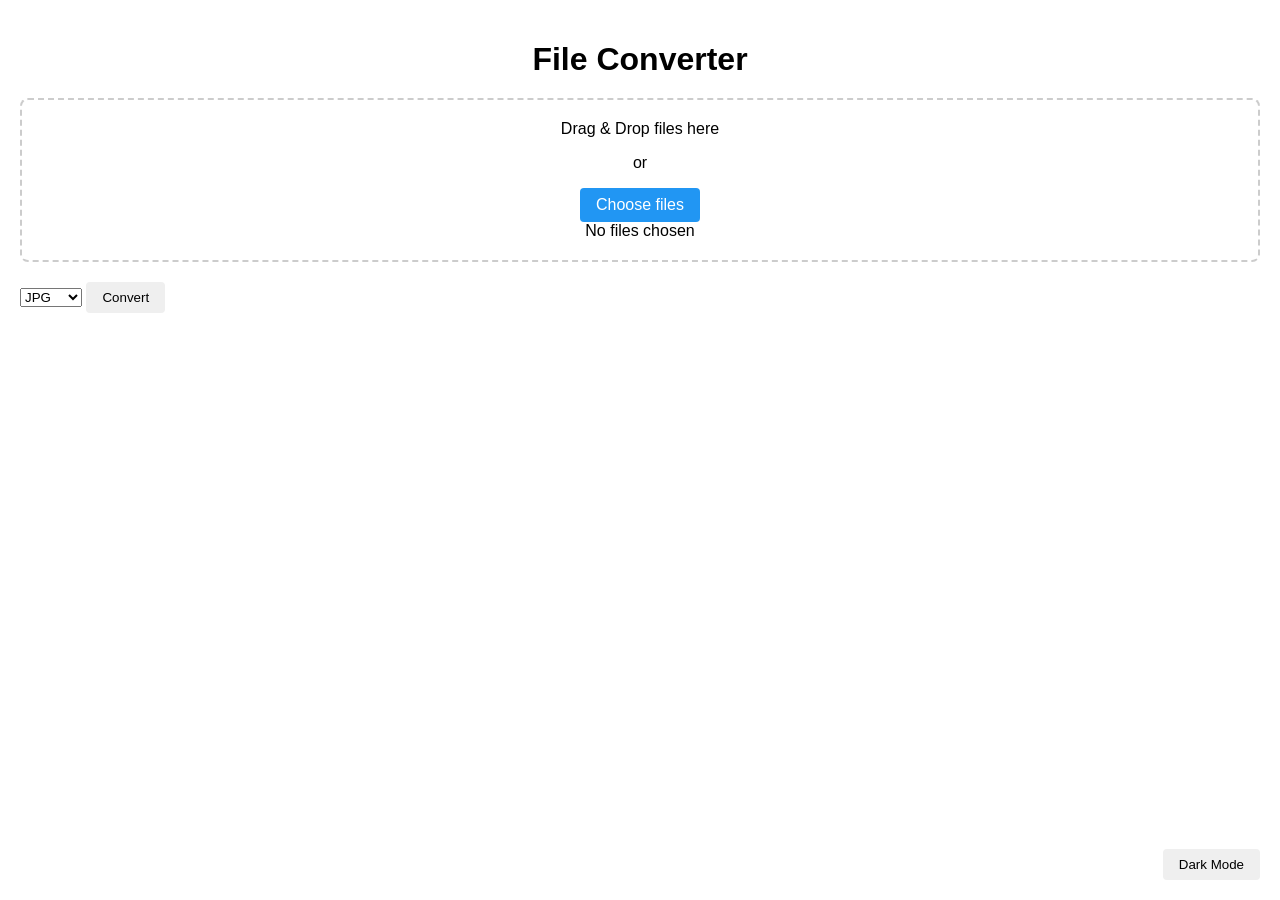
<file: file/index.html>
<!DOCTYPE html>
<html>
<head>
  <title>File Converter</title>
  <link rel="stylesheet" href="style.css">
</head>
<body>
  <h1>File Converter</h1>

  <div id="dropArea" class="drop-area">
    <span>Drag & Drop files here</span>
    <p>or</p>
    <label for="fileInput" class="file-label">Choose files</label>
    <input type="file" id="fileInput" multiple style="display: none;">
    <div id="fileInputDisplay" class="file-input-display">No files chosen</div>
  </div>

  <select id="outputFormat">
    <option value="jpg">JPG</option>
    <option value="png">PNG</option>
    <option value="webp">WEBP</option>
    <option value="pdf">PDF</option>
  </select>

  <button id="convertButton">Convert</button>

  <div id="fileList"></div>
  <div id="output"></div>
  
  <button id="themeToggle" class="theme-toggle">Dark Mode</button>

  <script>
    // theme
    const themeToggle = document.getElementById('themeToggle');
    const body = document.body;
    
    const savedTheme = localStorage.getItem('theme');
    if (savedTheme === 'dark-mode') {
      body.classList.add('dark-mode');
      themeToggle.textContent = 'Light Mode';
    }

    themeToggle.addEventListener('click', () => {
      body.classList.toggle('dark-mode');
      const isDark = body.classList.contains('dark-mode');
      localStorage.setItem('theme', isDark ? 'dark-mode' : '');
      themeToggle.textContent = isDark ? 'Light Mode' : 'Dark Mode';
    });

    //  convert function
    const fileInput = document.getElementById('fileInput');
    const fileInputDisplay = document.getElementById('fileInputDisplay');
    const formatSelect = document.getElementById('outputFormat');
    const convertButton = document.getElementById('convertButton');
    const outputDiv = document.getElementById('output');
    const dropArea = document.getElementById('dropArea');
    let filesArray = [];

    // way to input
    ['dragenter', 'dragover', 'dragleave', 'drop'].forEach(eventName => {
      dropArea.addEventListener(eventName, preventDefaults, false);
    });

    function preventDefaults(e) {
      e.preventDefault();
      e.stopPropagation();
    }

    // Highlight drop area
    ['dragenter', 'dragover'].forEach(eventName => {
      dropArea.addEventListener(eventName, () => dropArea.classList.add('highlight'), false);
    });

    ['dragleave', 'drop'].forEach(eventName => {
      dropArea.addEventListener(eventName, () => dropArea.classList.remove('highlight'), false);
    });

    // Handle dropped files
    dropArea.addEventListener('drop', handleDrop, false);

    function handleDrop(e) {
      const dt = e.dataTransfer;
      const newFiles = dt.files;
      
      if (newFiles.length > 0) {
        // Create a new DataTransfer
        const dataTransfer = new DataTransfer();
        
        // Add existing files
        filesArray.forEach(file => dataTransfer.items.add(file));
        
        // Add new files
        Array.from(newFiles).forEach(file => dataTransfer.items.add(file));
        
        // Update the file input 
        fileInput.files = dataTransfer.files;
        updateFileList(dataTransfer.files);
      }
    }

    function updateFileList(files) {
      const fileList = document.getElementById('fileList');
      fileList.innerHTML = '<h3>Selected Files:</h3>';
      filesArray = Array.from(files);
      
      filesArray.forEach((file, index) => {
        const fileItem = document.createElement('div');
        fileItem.className = 'file-item';
        
        const fileName = document.createElement('span');
        fileName.textContent = `${file.name} (${(file.size/1024).toFixed(2)} KB)`;
        
        const removeBtn = document.createElement('button');
        removeBtn.className = 'remove-btn';
        removeBtn.textContent = '×';
        removeBtn.addEventListener('click', () => removeFile(index));
        
        fileItem.appendChild(fileName);
        fileItem.appendChild(removeBtn);
        fileList.appendChild(fileItem);
      });
    }

    function removeFile(index) {
      filesArray.splice(index, 1);
      updateFileList(filesArray);
    }

    fileInput.addEventListener('change', (e) => {
      const newFiles = e.target.files;
      if (newFiles.length > 0) {
        // Create a new DataTransfer 
        const dataTransfer = new DataTransfer();
        
        // Add existing files
        filesArray.forEach(file => dataTransfer.items.add(file));
        
        // Add new files
        Array.from(newFiles).forEach(file => dataTransfer.items.add(file));
        
        // Update the file input
        fileInput.files = dataTransfer.files;
        fileInputDisplay.textContent = `${dataTransfer.files.length} file(s) selected`;
        updateFileList(dataTransfer.files);
      }
    });

    convertButton.addEventListener('click', async () => {
      if (filesArray.length === 0) {
        outputDiv.textContent = 'Please select at least one file first.';
        return;
      }

      outputDiv.textContent = 'Starting conversion...';
      console.log('Starting conversion of', filesArray.length, 'files');

      try {
        const convertPromises = filesArray.map(file => new Promise((resolve, reject) => {
          const reader = new FileReader();
          console.log('Processing file:', file.name);

          reader.onload = function(e) {
            try {
              console.log('File loaded:', file.name);
              const arrayBuffer = e.target.result;
              const blob = new Blob([arrayBuffer], {type: file.type});
              const url = URL.createObjectURL(blob);
              const a = document.createElement('a');
              a.href = url;
              // Add format extension to download file
              const format = formatSelect.value;
              a.download = `${file.name.split('.').slice(0, -1).join('.')}.${format}`;
              document.body.appendChild(a);
              a.click();
              document.body.removeChild(a);
              URL.revokeObjectURL(url);
              console.log('File converted successfully:', file.name);
              resolve();
            } catch (error) {
              console.error('Conversion error:', error);
              reject(`Error converting ${file.name}: ${error.message}`);
            }
          };
          
          reader.onerror = function() {
            console.error('File read error:', file.name);
            reject(`Error reading ${file.name}`);
          };
          
          reader.readAsArrayBuffer(file);
        }));

        Promise.all(convertPromises)
          .then(() => {
            const successMessage = `All ${filesArray.length} files converted successfully! Total size: ${(filesArray.reduce((sum, f) => sum + f.size, 0)/1024).toFixed(2)} KB`;
            console.log(successMessage);
            outputDiv.textContent = successMessage;
          })
          .catch((error) => {
            console.error('Conversion error:', error);
            outputDiv.textContent = error;
          });

      } catch (error) {
        console.error('Unexpected error:', error);
        outputDiv.textContent = 'Conversion failed: ' + error.message;
      }
    });

  </script>
</body>
</html>
</file>
<file: file/style.css>
/* Base styles */
body {
  font-family: Arial, sans-serif;
  margin: 0;
  padding: 20px;
  transition: background-color 0.3s, color 0.3s;
}

h1 {
  text-align: center;
  margin-bottom: 20px;
}

/* Drop area styles */
.drop-area {
  border: 2px dashed #ccc;
  border-radius: 8px;
  padding: 20px;
  text-align: center;
  margin: 20px 0;
  transition: all 0.3s ease;
}

.drop-area.highlight {
  border-color: #2196F3;
  background-color: #f0f8ff;
}

/* File list styles */
#fileList {
  margin: 20px 0;
}

.file-item {
  padding: 8px;
  margin: 4px 0;
  background-color: #f5f5f5;
  border-radius: 4px;
}

/* Buttons */
button {
  padding: 8px 16px;
  border: none;
  border-radius: 4px;
  cursor: pointer;
  transition: background-color 0.3s ease;
}

.file-label {
  display: inline-block;
  padding: 8px 16px;
  background-color: #2196F3;
  color: white;
  border-radius: 4px;
  cursor: pointer;
  transition: background-color 0.3s ease;
}

.file-label:hover {
  background-color: #1976D2;
}


.theme-toggle {
  position: fixed;
  bottom: 20px;
  right: 20px;
}

/* Dark mode styles */
body.dark-mode {
  background-color: #1a1a1a;
  color: #f5f5f5;
}

.dark-mode .drop-area {
  border-color: #444;
  background-color: #2d2d2d;
}

.dark-mode .file-item {
  background-color: #333;
  color: #f5f5f5;
}

/* Mobile styles */
@media (max-width: 768px) {
  body {
    padding: 10px;
  }

  h1 {
    font-size: 1.5rem;
  }

  .drop-area {
    padding: 15px;
  }

  button {
    width: 100%;
    margin: 5px 0;
    padding: 12px;
  }

  .file-label {
    width: 100%;
    margin: 5px 0;
    padding: 12px;
  }


  .theme-toggle {
    bottom: 10px;
    right: 10px;
    padding: 10px 15px;
    font-size: 0.9rem;
  }

  #fileList {
    font-size: 0.9rem;
  }

  .file-item {
    padding: 6px;
  }
}

/* Tablet styles */
@media (min-width: 769px) and (max-width: 1024px) {
  body {
    padding: 15px;
  }

  h1 {
    font-size: 1.8rem;
  }

  .drop-area {
    padding: 18px;
  }
}
</file>
